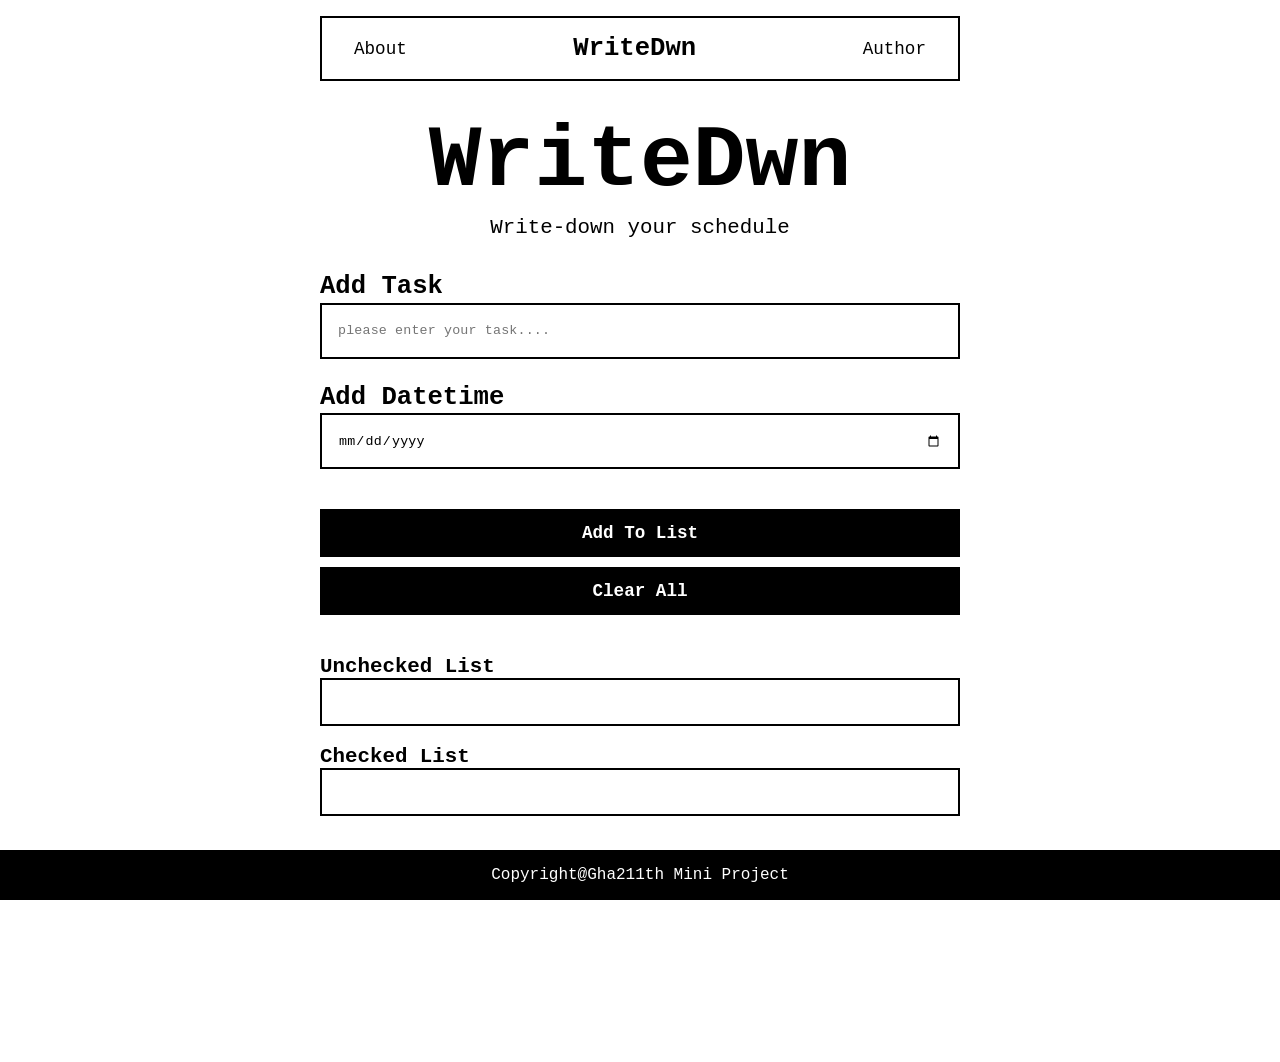
<file: index.html>
<!doctype html>
<html lang="en">
  <head>
    <meta charset="UTF-8" />
    <meta name="viewport" content="width=device-width, initial-scale=1.0" />
    <title>WriteDwn</title>
    <link href="css/style.css" rel="stylesheet" />
    <link
      rel="stylesheet"
      href="https://cdnjs.cloudflare.com/ajax/libs/font-awesome/6.4.0/css/all.min.css"
    />
  </head>
  <header>
    <nav class="nav-list">
      <a href="about_this_project.html">About</a>
      <a href="index.html"><span class="main-logo">WriteDwn</span></a>
      <a href="author.html">Author</a>
    </nav>
  </header>
  <body>
    <main class="main-page">
      <div class="content-title">
        <h1>WriteDwn</h1>
        <p>Write-down your schedule</p>
      </div>
      <div class="form-list">
        <form class="form-content">
          <label for="taskInput">Add Task</label>
          <input
            type="text"
            id="taskInput"
            class="task-input"
            placeholder="please enter your task...."
          />
        </form>
        <form class="form-content">
          <label for="dateInput">Add Datetime</label>
          <input
            type="date"
            id="dateInput"
            class="date-input"
            placeholder="please enter your task...."
          />
        </form>
      </div>
      <div class="button-list">
        <button type="submit" id="btnSubmit" class="btn-submit">
          Add To List
        </button>
        <button type="submit" id="btnClear" class="btn-clear">Clear All</button>
      </div>
      <div class="container-list" id="containerList">
        <div class="container-content">
          <h3>Unchecked List</h3>
          <div
            class="unchecked-container-list"
            id="uncheckedContainerList"
          ></div>
        </div>
        <div class="container-content">
          <h3>Checked List</h3>
          <div class="checked-container-list" id="checkedContainerList"></div>
        </div>
      </div>
    </main>
    <footer><p>Copyright@Gha211th Mini Project</p></footer>
    <script src="js/main.js"></script>
  </body>
</html>
</file>
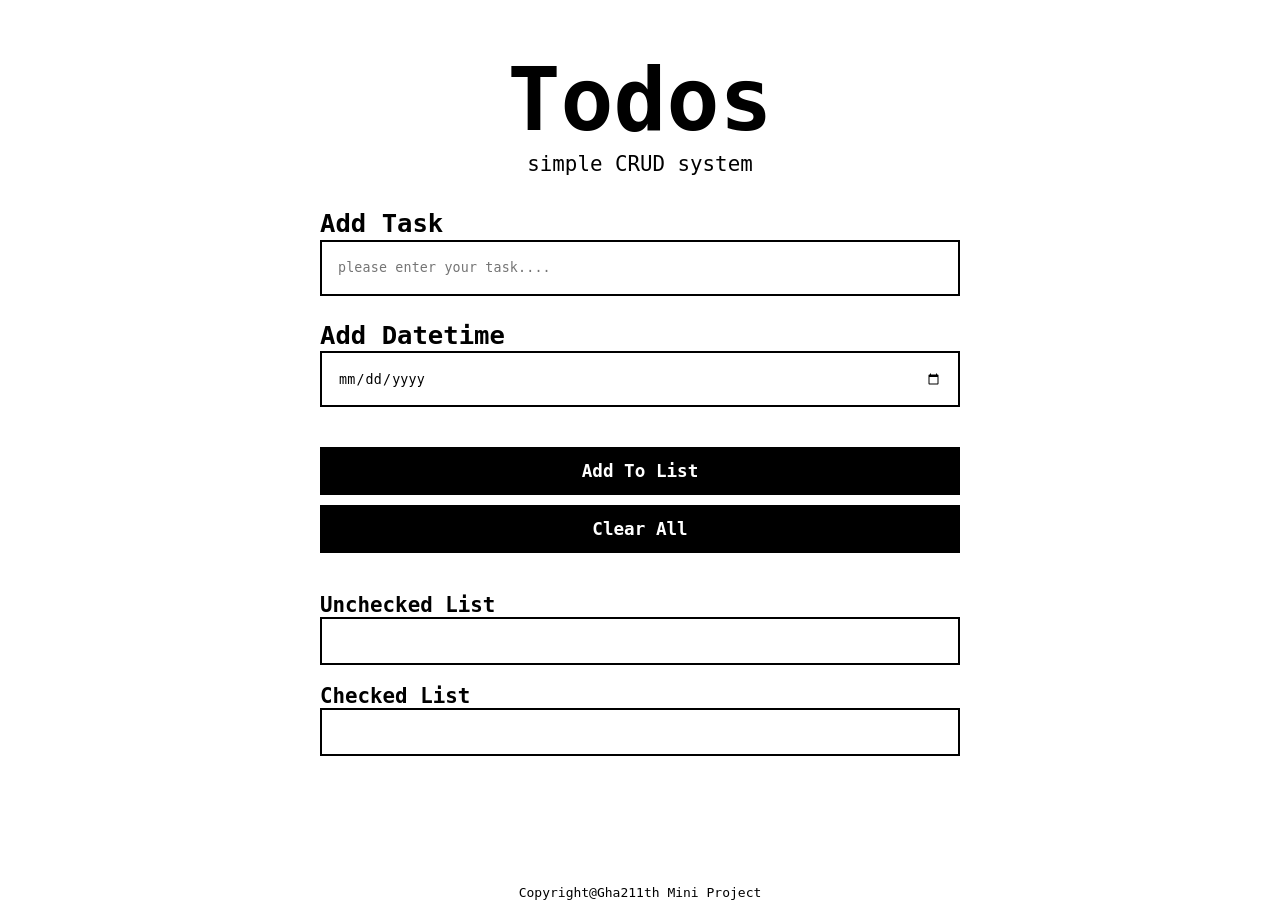
<file: src/index.html>
<!doctype html>
<html lang="en">
  <head>
    <meta charset="UTF-8" />
    <meta name="viewport" content="width=device-width, initial-scale=1.0" />
    <title>Document</title>
    <link href="style.css" rel="stylesheet" />
    <link
      rel="stylesheet"
      href="https://cdnjs.cloudflare.com/ajax/libs/font-awesome/6.4.0/css/all.min.css"
    />
  </head>
  <body>
    <main class="main-page">
      <div class="content-title">
        <h1>Todos</h1>
        <p>simple CRUD system</p>
      </div>
      <div class="form-list">
        <form class="form-content">
          <label for="taskInput">Add Task</label>
          <input
            type="text"
            id="taskInput"
            class="task-input"
            placeholder="please enter your task...."
          />
        </form>
        <form class="form-content">
          <label for="taskInput">Add Datetime</label>
          <input
            type="date"
            id="dateInput"
            class="date-input"
            placeholder="please enter your task...."
          />
        </form>
      </div>
      <div class="button-list">
        <button type="submit" id="btnSubmit" class="btn-submit">
          Add To List
        </button>
        <button type="submit" id="btnClear" class="btn-clear">Clear All</button>
      </div>
      <div class="container-list" id="containerList">
        <div class="container-content">
          <h3>Unchecked List</h3>
          <div
            class="unchecked-container-list"
            id="uncheckedContainerList"
          ></div>
        </div>
        <div class="container-content">
          <h3>Checked List</h3>
          <div class="checked-container-list" id="checkedContainerList"></div>
        </div>
      </div>
    </main>
    <footer>Copyright@Gha211th Mini Project</footer>
    <script src="main.js"></script>
  </body>
</html>
</file>
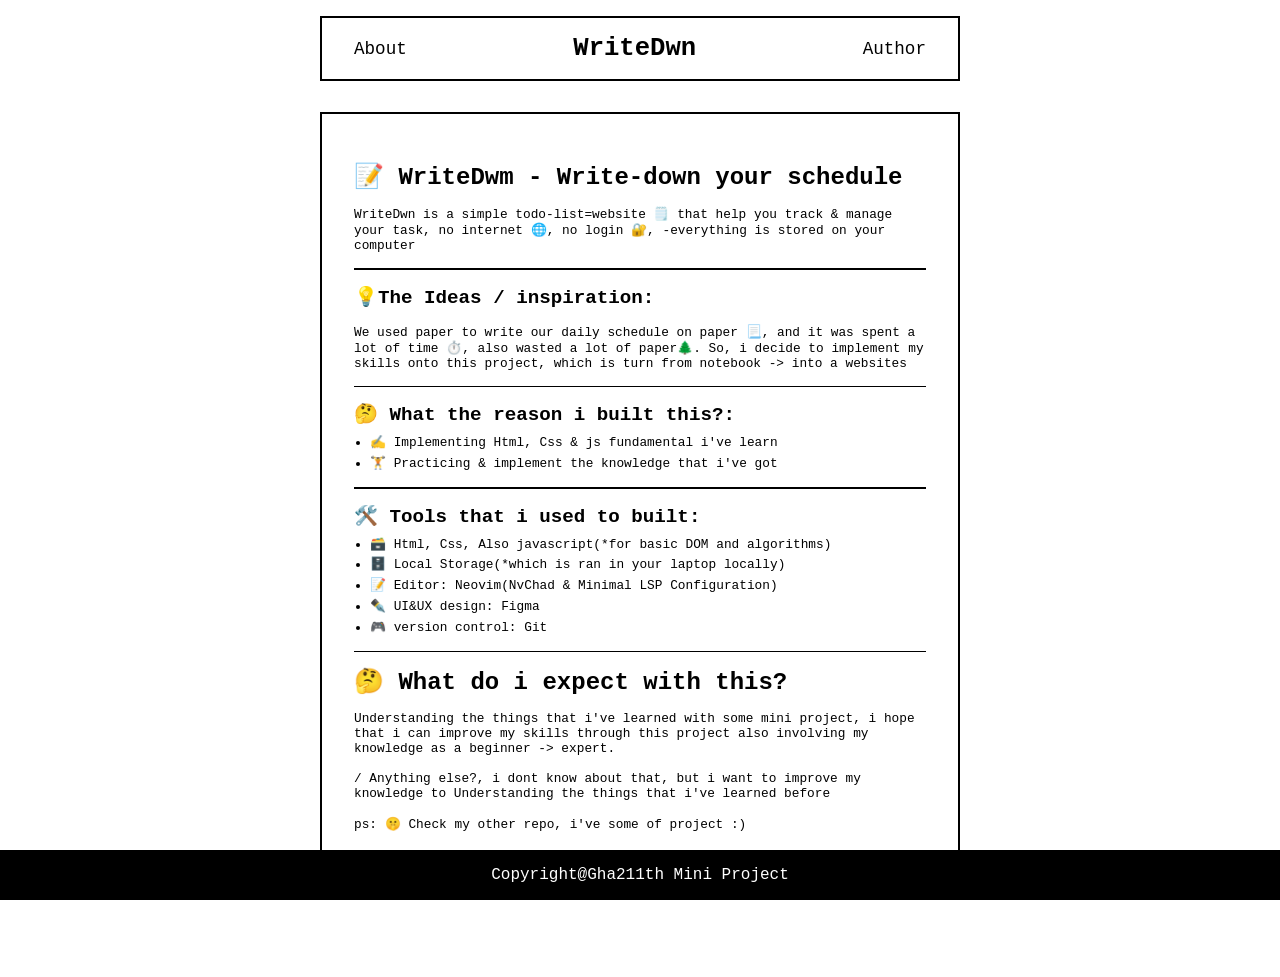
<file: about_this_project.html>
<!doctype html>
<html lang="en">
  <head>
    <meta charset="UTF-8" />
    <meta name="viewport" content="width=device-width, initial-scale=1" />
    <title>About WriteDwn</title>
    <link href="css/style.css" rel="stylesheet" />
    <style>
      .about-page-content {
        border: 2px solid black;
        width: 90%;
        padding: 3rem 2rem;
      }

      @media (min-width: 768px) {
        .about-page-content {
          width: 80%;
        }
      }

      @media (min-width: 1024px) {
        .about-page-content {
          width: 60%;
        }
      }

      @media (min-width: 1280px) {
        .about-page-content {
          width: 50%;
        }
      }

      .line-bracket {
        width: 100%;
        height: 0.1rem;
        background-color: black;
      }

      .list-task {
        margin: 0.5rem 1rem 1rem 1rem;
      }

      .list-task li {
        font-size: 0.8rem;
        margin-top: 0.3rem;
      }

      .about-page-content h2 {
        font-size: 1.5rem;
      }

      .about-page-content h3 {
        font-size: 1.2rem;
      }

      .about-page-content p {
        font-size: 0.8rem;
      }
    </style>
  </head>
  <body>
    <header>
      <nav class="nav-list">
        <a href="about_this_project.html">About</a>
        <a href="index.html"><span class="main-logo">WriteDwn</span></a>
        <a href="author.html">Author</a>
      </nav>
    </header>
    <main class="main-page">
      <div class="about-page-content">
        <div>
          <h2>📝 WriteDwm - Write-down your schedule</h2>
          <br />
          <p>
            WriteDwn is a simple todo-list=website 🗒️ that help you track &
            manage your task, no internet 🌐, no login 🔐, -everything is stored
            on your computer
          </p>
          <br />
          <div class="line-bracket"></div>
          <br />
          <h3>💡The Ideas / inspiration:</h3>
          <br />
          <p>
            We used paper to write our daily schedule on paper 📃, and it was
            spent a lot of time ⏱️, also wasted a lot of paper🌲. So, i decide
            to implement my skills onto this project, which is turn from
            notebook -> into a websites
          </p>
          <br />
          <div class="line-bracket"></div>
          <br />
          <h3>🤔 What the reason i built this?:</h3>
          <ul class="list-task">
            <li>✍️ Implementing Html, Css & js fundamental i've learn</li>
            <li>🏋️ Practicing & implement the knowledge that i've got</li>
          </ul>
          <div class="line-bracket"></div>
          <br />
          <h3>🛠️ Tools that i used to built:</h3>
          <ul class="list-task">
            <li>
              🗃️ Html, Css, Also javascript(*for basic DOM and algorithms)
            </li>
            <li>🗄️ Local Storage(*which is ran in your laptop locally)</li>
            <li>📝 Editor: Neovim(NvChad & Minimal LSP Configuration)</li>
            <li>✒️ UI&UX design: Figma</li>
            <li>🎮 version control: Git</li>
          </ul>
          <div class="line-bracket"></div>
          <br />
          <h2>🤔 What do i expect with this?</h2>
          <br />
          <p>
            Understanding the things that i've learned with some mini project, i
            hope that i can improve my skills through this project also
            involving my knowledge as a beginner -> expert. <br /><br />/
            Anything else?, i dont know about that, but i want to improve my
            knowledge to Understanding the things that i've learned before<br /><br />
            ps: 🤫 Check my other repo, i've some of project :)
          </p>
        </div>
      </div>
    </main>
    <footer><p>Copyright@Gha211th Mini Project</p></footer>
  </body>
</html>
</file>
<file: css/style.css>
* {
  margin: 0;
  padding: 0;
  box-sizing: border-box;
}

body {
  min-height: 100vh;
  height: auto;
  width: 100%;
  display: flex;
  flex-direction: column;
  align-items: center;
  justify-content: space-between;
  font-family: monospace;
}

/* NAVBAR / HEADER */
header {
  margin-top: 0rem;
  width: 90%;
  background-color: white;
  padding: 1rem 0rem;
  justify-content: center;
  align-items: center;
  position: fixed;
}

.nav-list {
  width: 100%;
  display: flex;
  padding: 1rem 2rem;
  justify-content: space-between;
  align-items: center;
  background-color: white;
  border: 2px solid black;
}

.nav-list a {
  font-size: 0.9rem;
  font-weight: 500;
  text-align: center;
  text-decoration: none;
  color: black;
  transition: 0.3s ease;
}

.nav-list a:hover {
  text-decoration: underline;
}

.main-logo {
  font-size: 1.4rem;
  font-weight: 600;
}

@media (min-width: 768px) {
  header {
    width: 80%;
  }

  .nav-list a {
    font-size: 1rem;
  }
}

@media (min-width: 1024px) {
  header {
    width: 70%;
  }

  .nav-list a {
    font-size: 1.1rem;
  }

  .main-logo {
    font-size: 1.6rem;
  }
}

@media (min-width: 1280px) {
  header {
    width: 50%;
  }
}

header div {
  height: 0.2rem;
  background-color: black;
}
/* NAVBAR / HEADER END*/

/* MAIN PAGE */
.main-page {
  min-height: 100vh;
  height: auto;
  width: 100%;
  display: flex;
  flex-direction: column;
  align-items: center;
  justify-content: center;
  gap: 2.5rem;
  padding: 7rem 0rem;
}

/* HEADER TITLE */
.content-title {
  display: flex;
  flex-direction: column;
  text-align: center;
}

.content-title h1 {
  font-size: 4rem;
  height: 5rem;
}

.content-title p {
  height: 1rem;
  font-size: 1rem;
}

/* FORM CONTENT */
.form-list {
  width: 80%;
  display: flex;
  flex-direction: column;
  justify-content: center;
  align-items: center;
  gap: 1.5rem;
}

.form-content {
  width: 100%;
  display: flex;
  flex-direction: column;
  gap: 0.1rem;
}

.form-content label {
  font-size: 1.2rem;
  font-weight: 600;
  text-align: start;
}

.form-content input {
  height: 3rem;
  padding: 0rem 1rem;
  border: 2px solid #000;
  font-family: monospace;
  font-weight: 500;
  letter-spacing: 0.01rem;
}

/* BUTTON List */
.button-list {
  width: 80%;
  display: flex;
  flex-direction: column;
  gap: 0.6rem;
}

.button-list button {
  width: 100%;
  height: 2.5rem;
  font-family: monospace;
  font-weight: 600;
  font-size: 0.8rem;
  background-color: black;
  color: white;
  border: 2px solid black;
}

/* CONTAINER List */
.container-list {
  width: 80%;
  display: flex;
  flex-direction: column;
  gap: 1rem;
  margin-bottom: 10em;
}

.container-content {
  display: flex;
  flex-direction: column;
}

.container-content div {
  min-height: 2rem;
  height: auto;
  padding: 0.5rem;
}

.container-content h3 {
  font-family: monospace;
  font-size: 1rem;
  font-weight: 600;
}

.container-content .unchecked-container-list,
.container-list .checked-container-list {
  min-height: 3rem;
  height: auto;
  width: 100%;
  padding: 0.6rem 0.8rem;
  background-color: white;
  border: 2px solid black;
  color: black;
}

.content-list {
  display: flex;
  width: 100%;
  margin: 0.5rem 0rem;
  justify-content: space-between;
  align-items: center;
  border: 2px solid black;
}

.content-button-list {
  height: auto;
  gap: 0.5rem;
}

.btn-action {
  padding: 0.6rem 0.7rem;
  margin-left: 1.2rem;
  color: black;
  background: white;
  border: 2px solid black;
  cursor: pointer;
}

/* .btn-action:hover { */
/*   background: #d1d1d1; */
/* } */

footer {
  position: fixed;
  padding: 1rem;
  bottom: 0;
  left: 0;
  width: 100%;
  text-align: center;
  z-index: 9999;
  background-color: black;
  color: white;
}

@media (min-width: 768px) {
  .content-title h1 {
    font-size: 4.5rem;
  }

  .form-list {
    width: 75%;
  }

  .form-list input {
    height: 3.5rem;
  }

  .button-list {
    width: 75%;
  }

  .button-list button {
    height: 3rem;
    font-size: 0.9rem;
  }

  .container-list {
    width: 75%;
  }

  .container-content div {
    min-height: 2rem;
    height: auto;
    padding: 0.5rem;
  }
}

@media (min-width: 1024px) {
  .content-title h1 {
    font-size: 5rem;
    height: 6rem;
  }

  .content-title p {
    font-size: 1.1rem;
  }

  .form-list {
    width: 70%;
  }

  .form-list label {
    font-size: 1.5rem;
  }

  .button-list {
    width: 70%;
  }

  .button-list button {
    font-size: 1rem;
  }

  .container-list {
    width: 70%;
  }

  .container-content h3 {
    font-size: 1.2rem;
  }

  .container-content div {
    min-height: 2rem;
    height: auto;
    padding: 0.5rem;
  }
}

@media (min-width: 1280px) {
  .content-title h1 {
    font-size: 5.5rem;
    height: 6.5rem;
  }

  .content-title p {
    font-size: 1.3rem;
  }

  .form-list {
    width: 50%;
  }

  .form-list label {
    font-size: 1.6rem;
  }

  .button-list {
    width: 50%;
  }

  .button-list button {
    font-size: 1.1rem;
  }

  .container-list {
    width: 50%;
    gap: 1.2rem;
  }

  .container-content h3 {
    font-size: 1.3rem;
  }

  .container-content div {
    min-height: 2rem;
    height: auto;
  }
}

/* FOOTER */
footer p {
  font-size: 1rem;
}
/* FOOTER END */

/* PAGE COMMIT */
/* PAGE COMMIT END*/
</file>
<file: src/style.css>
* {
  margin: 0;
  padding: 0;
  box-sizing: border-box;
}

body {
  height: 100vh;
  width: 100%;
  display: flex;
  flex-direction: column;
  align-items: center;
  justify-content: space-between;
  font-family: monospace;
}

/* MAIN PAGE */
.main-page {
  width: 100%;
  display: flex;
  margin: 3rem 1rem;
  flex-direction: column;
  align-items: center;
  justify-content: center;
  gap: 2.5rem;
}

/* HEADER TITLE */
.content-title {
  display: flex;
  flex-direction: column;
  text-align: center;
}

.content-title h1 {
  font-size: 4rem;
  height: 5rem;
}

.content-title p {
  height: 1rem;
  font-size: 1rem;
}

/* FORM CONTENT */
.form-list {
  width: 80%;
  display: flex;
  flex-direction: column;
  justify-content: center;
  align-items: center;
  gap: 1.5rem;
}

.form-content {
  width: 100%;
  display: flex;
  flex-direction: column;
  gap: 0.1rem;
}

.form-content label {
  font-size: 1.2rem;
  font-weight: 600;
  text-align: start;
}

.form-content input {
  height: 3rem;
  padding: 0rem 1rem;
  border: 2px solid #000;
  font-family: monospace;
  font-weight: 500;
  letter-spacing: 0.01rem;
}

/* BUTTON List */
.button-list {
  width: 80%;
  display: flex;
  flex-direction: column;
  gap: 0.6rem;
}

.button-list button {
  width: 100%;
  height: 2.5rem;
  font-family: monospace;
  font-weight: 600;
  font-size: 0.8rem;
  background-color: black;
  color: white;
  border: 2px solid black;
}

/* CONTAINER List */
.container-list {
  width: 80%;
  display: flex;
  flex-direction: column;
  gap: 1rem;
}

.container-content {
  display: flex;
  flex-direction: column;
}

.container-content h3 {
  font-family: monospace;
  font-size: 1rem;
  font-weight: 600;
}

.container-content .unchecked-container-list,
.container-list .checked-container-list {
  min-height: 3rem;
  height: auto;
  width: 100%;
  padding: 0.6rem 0.8rem;
  background-color: white;
  border: 2px solid black;
  color: black;
}

.content-list {
  display: flex;
  width: 100%;
  margin: 0.5rem 0rem;
  justify-content: space-between;
  align-items: center;
  border: 2px solid black;
}

.content-button-list {
  height: auto;
  gap: 0.5rem;
}

.btn-action {
  padding: 0.6rem 0.7rem;
  margin-left: 1.2rem;
  color: black;
  background: white;
  border: 2px solid black;
  cursor: pointer;
}

.btn-action:hover {
  background: #d1d1d1;
}

@media (min-width: 768px) {
  .content-title h1 {
    font-size: 4.5rem;
  }

  .form-list {
    width: 75%;
  }

  .form-list input {
    height: 3.5rem;
  }

  .button-list {
    width: 75%;
  }

  .button-list button {
    height: 3rem;
    font-size: 0.9rem;
  }

  .container-list {
    width: 75%;
  }
}

@media (min-width: 1024px) {
  .content-title h1 {
    font-size: 5rem;
    height: 6rem;
  }

  .content-title p {
    font-size: 1.1rem;
  }

  .form-list {
    width: 70%;
  }

  .form-list label {
    font-size: 1.5rem;
  }

  .button-list {
    width: 70%;
  }

  .button-list button {
    font-size: 1rem;
  }

  .container-list {
    width: 70%;
  }

  .container-content h3 {
    font-size: 1.2rem;
  }

  .container-content div {
    min-height: 2rem;
    height: auto;
    padding: 0.5rem;
  }
}

@media (min-width: 1280px) {
  .content-title h1 {
    font-size: 5.5rem;
    height: 6.5rem;
  }

  .content-title p {
    font-size: 1.3rem;
  }

  .form-list {
    width: 50%;
  }

  .form-list label {
    font-size: 1.6rem;
  }

  .button-list {
    width: 50%;
  }

  .button-list button {
    font-size: 1.1rem;
  }

  .container-list {
    width: 50%;
    gap: 1.2rem;
  }

  .container-content h3 {
    font-size: 1.3rem;
  }

  .container-content div {
    min-height: 2rem;
    height: auto;
  }
}
</file>
